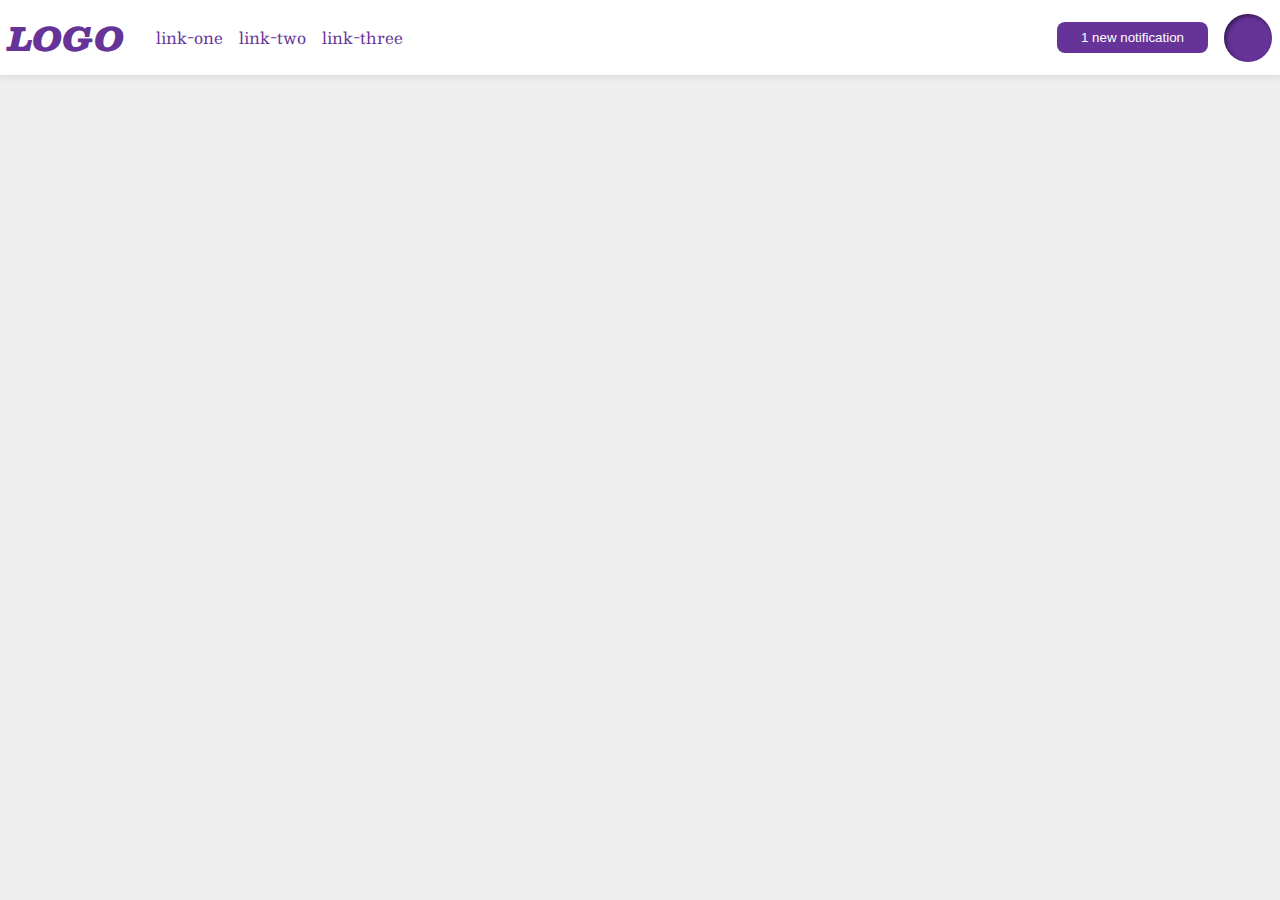
<file: flex/03-flex-header-2/index.html>
<!DOCTYPE html>
<html lang="en">
  <head>
    <meta charset="UTF-8">
    <meta http-equiv="X-UA-Compatible" content="IE=edge">
    <meta name="viewport" content="width=device-width, initial-scale=1.0">
    <title>Flex Header 2</title>
    <link rel="stylesheet" href="style.css">
  </head>
  <body>
    <div class="header">
      <div class="left">
        <div class="logo">
          LOGO
        </div>
        <ul class="links">
          <li><a href="google.com">link-one</a></li>
          <li><a href="google.com">link-two</a></li>
          <li><a href="google.com">link-three</a></li>
        </ul>
      </div>

      <div class="right">
        <button class="notifications">
          1 new notification
        </button>
        <div class="profile-image"></div>
      </div>
    </div>  
  </body>
</html>
</file>
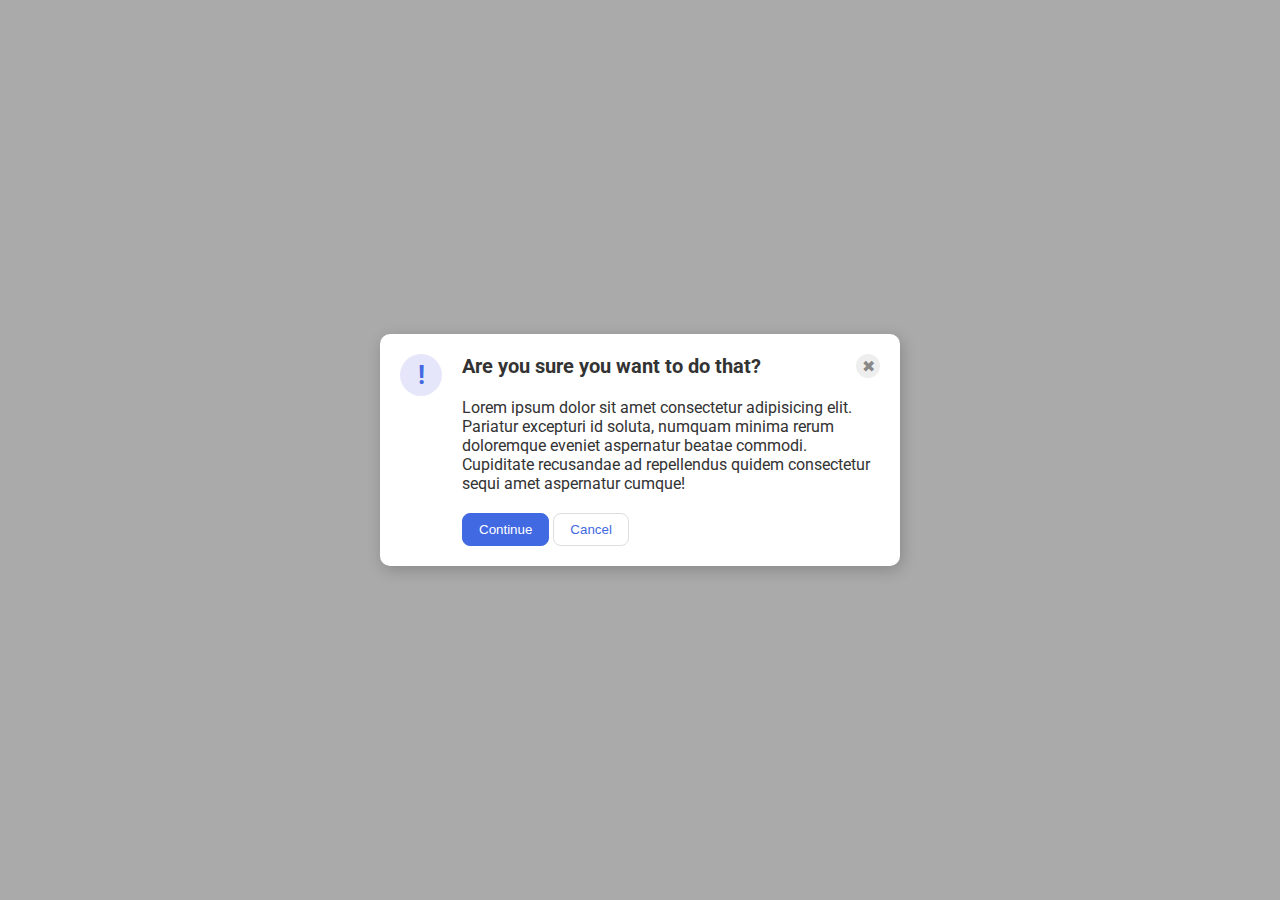
<file: flex/05-flex-modal/index.html>
<!DOCTYPE html>
<html lang="en">
  <head>
    <meta charset="UTF-8">
    <meta http-equiv="X-UA-Compatible" content="IE=edge">
    <meta name="viewport" content="width=device-width, initial-scale=1.0">
    <link rel="stylesheet" href="style.css">
    <title>Modal</title>
  </head>
  <body>
    <div class="modal">
      <div class="left">
        <div class="icon">!</div>
      </div>
      
      <div class="right">
        <div class="header-container">
          <div class="header">Are you sure you want to do that?</div>
          <div class="close-button">✖</div>
        </div>
        
        <div class="text">Lorem ipsum dolor sit amet consectetur adipisicing elit. Pariatur excepturi id soluta, numquam minima rerum doloremque eveniet aspernatur beatae commodi. Cupiditate recusandae ad repellendus quidem consectetur sequi amet aspernatur cumque!</div>

        
        <button class="continue">Continue</button>
        <button class="cancel">Cancel</button>
        
      </div>
      
    </div>
  </body>
</html>
</file>
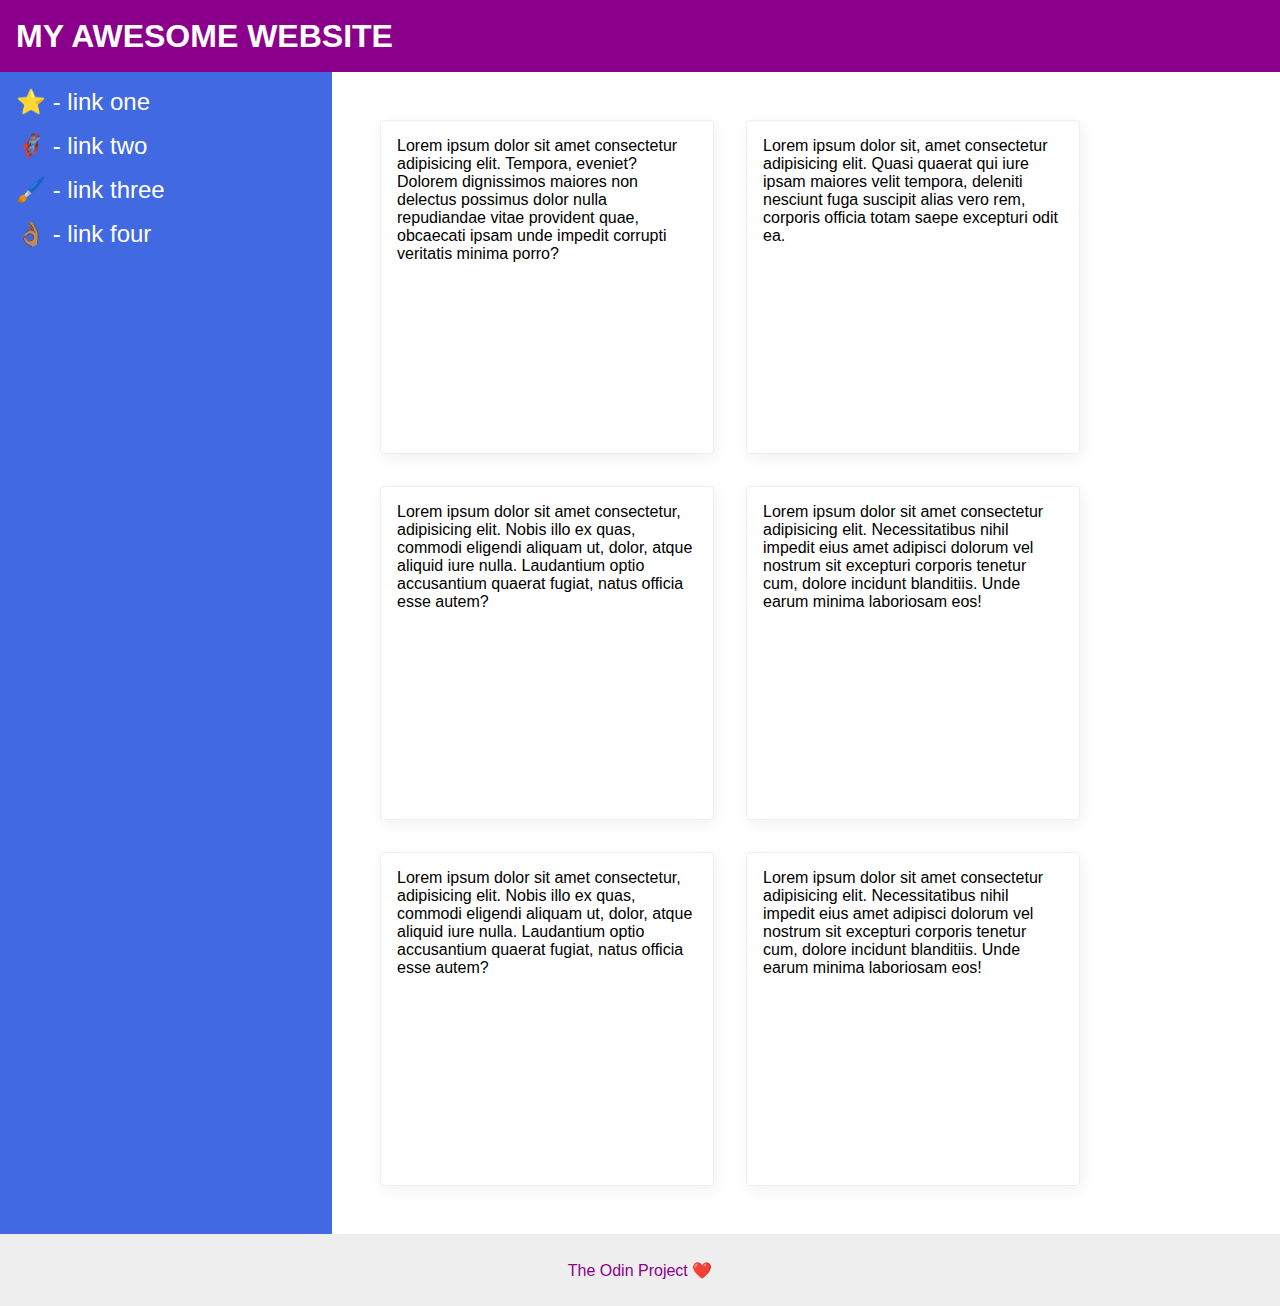
<file: flex/07-flex-layout-2/index.html>
<!DOCTYPE html>
<html lang="en">
  <head>
    <meta charset="UTF-8">
    <meta http-equiv="X-UA-Compatible" content="IE=edge">
    <meta name="viewport" content="width=device-width, initial-scale=1.0">
    <title>The Holy Grail</title>
    <link rel="stylesheet" href="style.css">
  </head>
  <body>
    <div class="header">
      MY AWESOME WEBSITE
    </div>
    <!-- Added "content-container" div -->
    <div class="content-container">
      <div class="sidebar">
        <ul>
          <li><a href="#">⭐ - link one</a></li>
          <li><a href="#">🦸🏽‍♂️ - link two</a></li>
          <li><a href="#">🖌️ - link three</a></li>
          <li><a href="#">👌🏽 - link four</a></li>
        </ul>
      </div>
      <!-- Added "cards" div -->
      <div class="cards">
        <div class="card">Lorem ipsum dolor sit amet consectetur adipisicing elit. Tempora, eveniet? Dolorem dignissimos maiores non delectus possimus dolor nulla repudiandae vitae provident quae, obcaecati ipsam unde impedit corrupti veritatis minima porro?</div>
        <div class="card">Lorem ipsum dolor sit, amet consectetur adipisicing elit. Quasi quaerat qui iure ipsam maiores velit tempora, deleniti nesciunt fuga suscipit alias vero rem, corporis officia totam saepe excepturi odit ea.</div>
        <div class="card">Lorem ipsum dolor sit amet consectetur, adipisicing elit. Nobis illo ex quas, commodi eligendi aliquam ut, dolor, atque aliquid iure nulla. Laudantium optio accusantium quaerat fugiat, natus officia esse autem?</div>
        <div class="card">Lorem ipsum dolor sit amet consectetur adipisicing elit. Necessitatibus nihil impedit eius amet adipisci dolorum vel nostrum sit excepturi corporis tenetur cum, dolore incidunt blanditiis. Unde earum minima laboriosam eos!</div>
        <div class="card">Lorem ipsum dolor sit amet consectetur, adipisicing elit. Nobis illo ex quas, commodi eligendi aliquam ut, dolor, atque aliquid iure nulla. Laudantium optio accusantium quaerat fugiat, natus officia esse autem?</div>
        <div class="card">Lorem ipsum dolor sit amet consectetur adipisicing elit. Necessitatibus nihil impedit eius amet adipisci dolorum vel nostrum sit excepturi corporis tenetur cum, dolore incidunt blanditiis. Unde earum minima laboriosam eos!</div>
      </div>
    </div>
    <div class="footer">
      The Odin Project ❤️
    </div>
  </body>
</html>
</file>
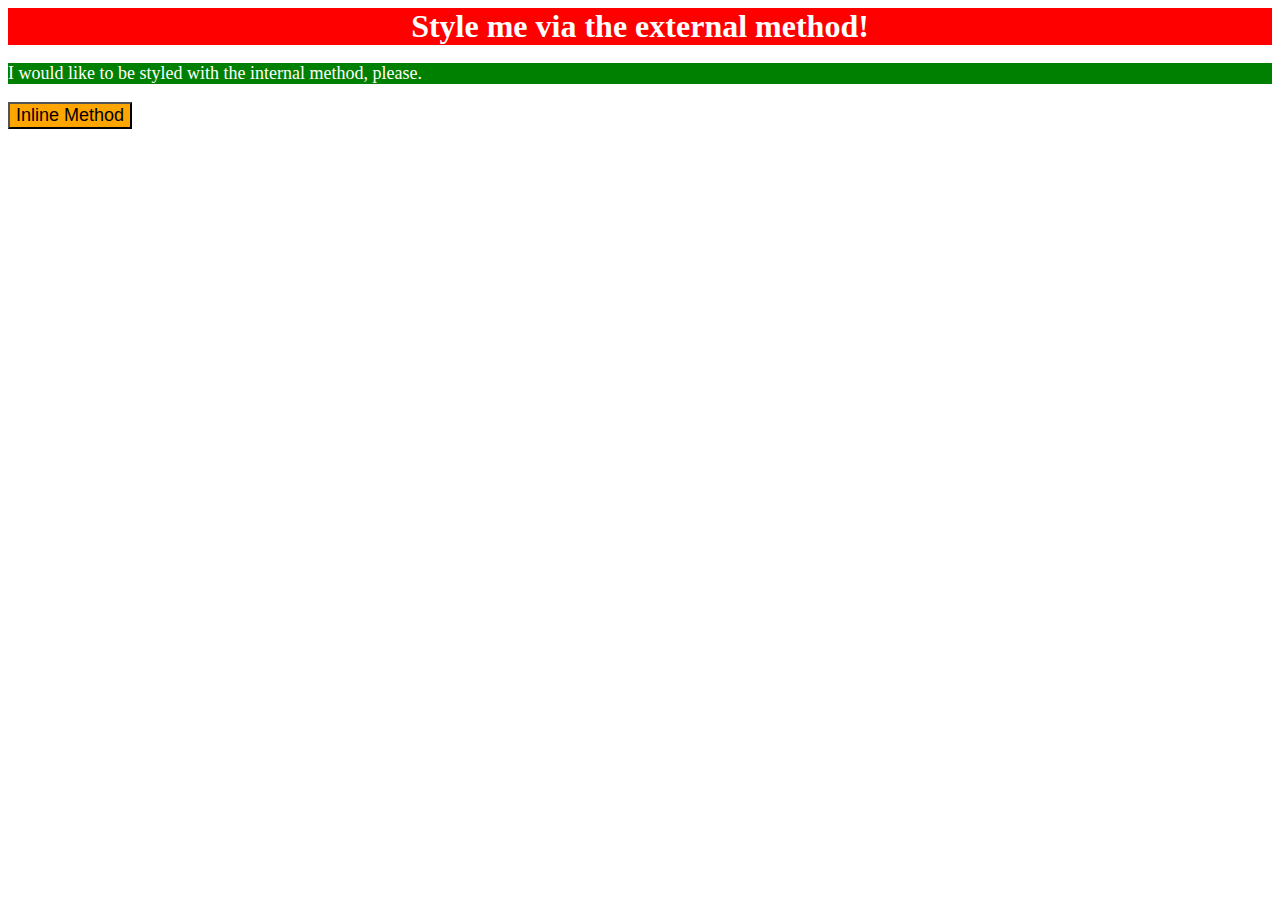
<file: foundations/01-css-methods/index.html>
<!DOCTYPE html>
<html lang="en">
  <head>
    <meta charset="UTF-8">
    <meta http-equiv="X-UA-Compatible" content="IE=edge">
    <meta name="viewport" content="width=device-width, initial-scale=1.0">
    <title>Methods for Adding CSS</title>
    <link rel="stylesheet" href="style.css">
    <style>
      p{
        background: green;
        color: white;
        font-size: 18px;
      }
    </style>
  </head>
  <body>

    <div>Style me via the external method!</div>

    <p>I would like to be styled with the internal method, please.</p>
    
    <button style="background: orange; font-size: 18px;">Inline Method</button>

  </body>
</html>
</file>
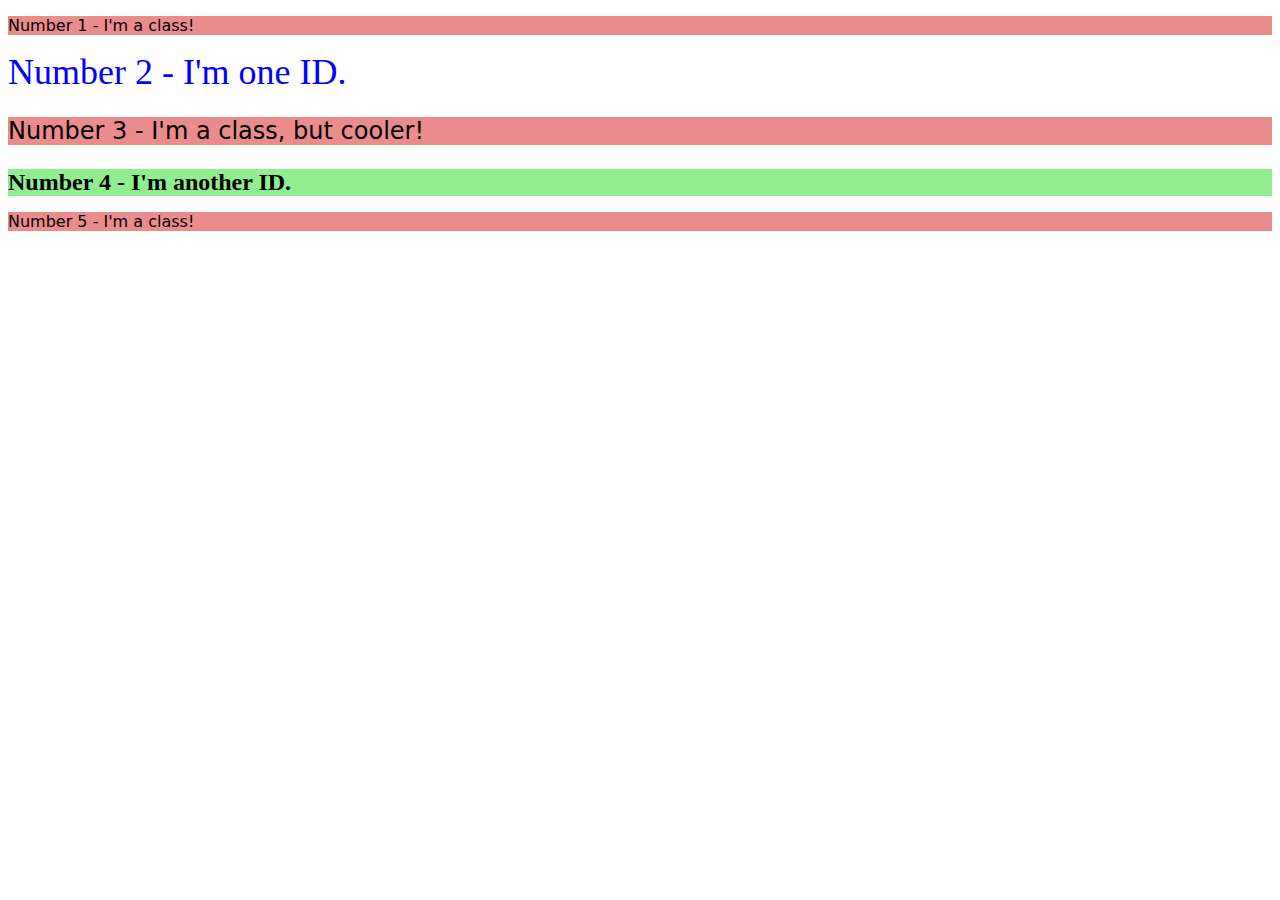
<file: foundations/02-class-id-selectors/index.html>
<!DOCTYPE html>
<html lang="en">
  <head>
    <meta charset="UTF-8">
    <meta http-equiv="X-UA-Compatible" content="IE=edge">
    <meta name="viewport" content="width=device-width, initial-scale=1.0">
    <title>Class and ID Selectors</title>
    <link rel="stylesheet" href="style.css">
  </head>
  <body>
    <p>Number 1 - I'm a class!</p>
    <div id="div1">Number 2 - I'm one ID.</div>
    <p class="p2">Number 3 - I'm a class, but cooler!</p>
    <div id="div2">Number 4 - I'm another ID.</div>
    <p class="p3">Number 5 - I'm a class!</p>
  </body>
</html>
</file>
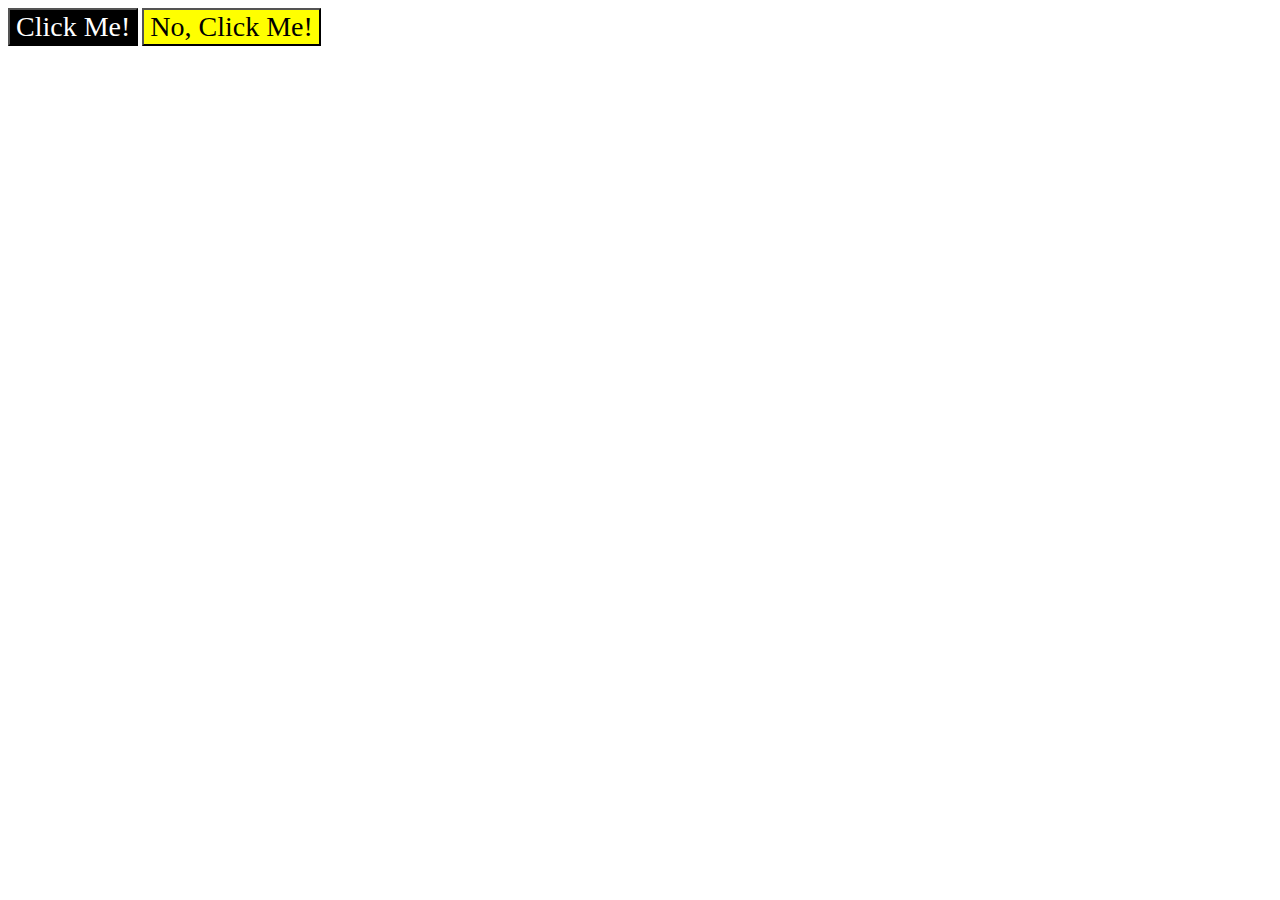
<file: foundations/03-grouping-selectors/index.html>
<!DOCTYPE html>
<html lang="en">
  <head>
    <meta charset="UTF-8">
    <meta http-equiv="X-UA-Compatible" content="IE=edge">
    <meta name="viewport" content="width=device-width, initial-scale=1.0">
    <title>Grouping Selectors</title>
    <link rel="stylesheet" href="style.css">
  </head>
  <body>
    <button class="click-me">Click Me!</button>
    <button class="clickable">No, Click Me!</button>
  </body>
</html>
</file>
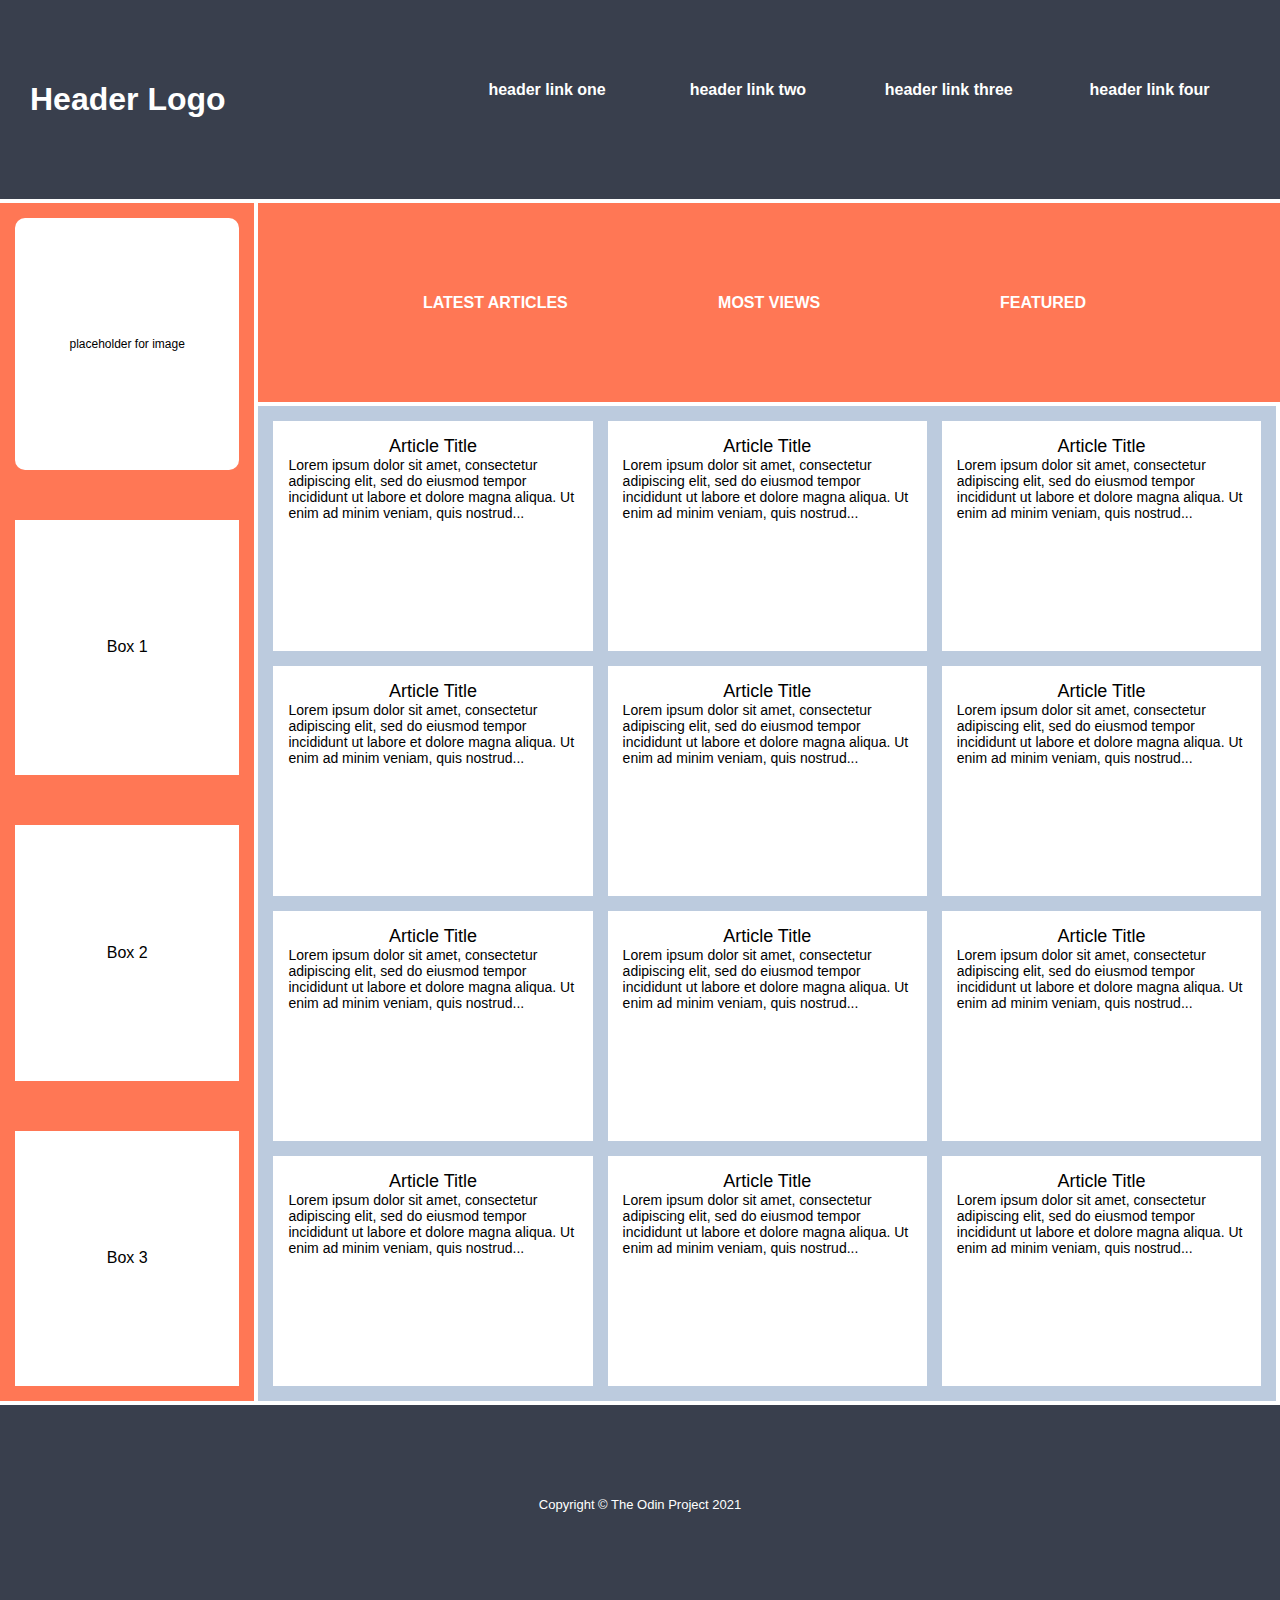
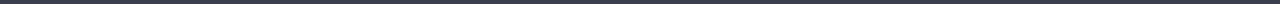
<file: grid/03-grid-layout-3/index.html>
<!DOCTYPE html>
<html lang="en">
  <head>
    <meta charset="UTF-8">
    <meta http-equiv="X-UA-Compatible" content="IE=edge">
    <meta name="viewport" content="width=device-width, initial-scale=1.0">
    <title>Holy Grail Mockup</title>
    <link rel="stylesheet" href="style.css">
  </head>
  <body>
    <div class="container">

      <div class="header">
        <div class="logo">Header Logo</div>
        <div class="menu">
          <ul>
            <li>header link one</li>
            <li>header link two</li>
            <li>header link three</li>
            <li>header link four</li>
          </ul>
        </div>
      </div>

      <div class="sidebar">
        <div class="photo">
          <p>placeholder for image</p>    
        </div>
        <div class="side-content">Box 1
        </div>
        <div class="side-content">Box 2
        </div>
        <div class="side-content">Box 3
        </div>
      </div>

      <div id="nav">
        <ul>
          <li>Latest Articles</li>
          <li>Most Views</li>
          <li>Featured</li>
        </ul>
      </div>

      <div class="article">
        <div class="card">
          <p class="title">Article Title</p>
          <p>Lorem ipsum dolor sit amet, consectetur adipiscing elit, sed do eiusmod tempor incididunt ut labore et dolore magna aliqua. Ut enim ad minim veniam, quis nostrud...</p>
        </div>
        <div class="card">
          <p class="title">Article Title</p>
          <p>Lorem ipsum dolor sit amet, consectetur adipiscing elit, sed do eiusmod tempor incididunt ut labore et dolore magna aliqua. Ut enim ad minim veniam, quis nostrud...</p>
        </div>
        <div class="card">
          <p class="title">Article Title</p>
          <p>Lorem ipsum dolor sit amet, consectetur adipiscing elit, sed do eiusmod tempor incididunt ut labore et dolore magna aliqua. Ut enim ad minim veniam, quis nostrud...</p>
        </div>
        <div class="card">
          <p class="title">Article Title</p>
          <p>Lorem ipsum dolor sit amet, consectetur adipiscing elit, sed do eiusmod tempor incididunt ut labore et dolore magna aliqua. Ut enim ad minim veniam, quis nostrud...</p>
        </div>
        <div class="card">
          <p class="title">Article Title</p>
          <p>Lorem ipsum dolor sit amet, consectetur adipiscing elit, sed do eiusmod tempor incididunt ut labore et dolore magna aliqua. Ut enim ad minim veniam, quis nostrud...</p>
        </div>
        <div class="card">
          <p class="title">Article Title</p>
          <p>Lorem ipsum dolor sit amet, consectetur adipiscing elit, sed do eiusmod tempor incididunt ut labore et dolore magna aliqua. Ut enim ad minim veniam, quis nostrud...</p>
        </div>
        <div class="card">
          <p class="title">Article Title</p>
          <p>Lorem ipsum dolor sit amet, consectetur adipiscing elit, sed do eiusmod tempor incididunt ut labore et dolore magna aliqua. Ut enim ad minim veniam, quis nostrud...</p>
        </div>
        <div class="card">
          <p class="title">Article Title</p>
          <p>Lorem ipsum dolor sit amet, consectetur adipiscing elit, sed do eiusmod tempor incididunt ut labore et dolore magna aliqua. Ut enim ad minim veniam, quis nostrud...</p>
        </div>
        <div class="card">
          <p class="title">Article Title</p>
          <p>Lorem ipsum dolor sit amet, consectetur adipiscing elit, sed do eiusmod tempor incididunt ut labore et dolore magna aliqua. Ut enim ad minim veniam, quis nostrud...</p>
        </div>
        <div class="card">
          <p class="title">Article Title</p>
          <p>Lorem ipsum dolor sit amet, consectetur adipiscing elit, sed do eiusmod tempor incididunt ut labore et dolore magna aliqua. Ut enim ad minim veniam, quis nostrud...</p>
        </div>
        <div class="card">
          <p class="title">Article Title</p>
          <p>Lorem ipsum dolor sit amet, consectetur adipiscing elit, sed do eiusmod tempor incididunt ut labore et dolore magna aliqua. Ut enim ad minim veniam, quis nostrud...</p>
        </div>
        <div class="card">
          <p class="title">Article Title</p>
          <p>Lorem ipsum dolor sit amet, consectetur adipiscing elit, sed do eiusmod tempor incididunt ut labore et dolore magna aliqua. Ut enim ad minim veniam, quis nostrud...</p>
        </div>
      </div>

      <div class="footer">
        <p>Copyright © The Odin Project 2021
      </div>
      
    </div>
  </body>
</html>
</file>
<file: flex/03-flex-header-2/style.css>
/* this is some magical font-importing.  
you'll learn about it later. */
@import url('https://fonts.googleapis.com/css2?family=Besley:ital,wght@0,400;1,900&display=swap');

body {
  margin: 0;
  background: #eee;
  font-family: Besley, serif;
}

.header {
  background: white;
  border-bottom: 1px solid #ddd;
  box-shadow: 0 0 8px rgba(0,0,0,.1);
  display: flex;
  justify-content: space-between;
  padding: 8px;
}

.profile-image {
  background: rebeccapurple;
  box-shadow: inset 2px 2px 4px rgba(0,0,0,.5);
  border-radius: 50%;
  width: 48px;
  height: 48px;
}

.logo {
  color: rebeccapurple;
  font-size: 32px;
  font-weight: 900;
  font-style: italic;
  display: flex;
  align-items: center;
}

button {
  border: none;
  border-radius: 8px;
  background: rebeccapurple;
  color: white;
  padding: 8px 24px;
}

a {
  /* this removes the line under our links */
  text-decoration: none;
  color: rebeccapurple;
}

ul {
  display: flex;
  gap: 16px;
  padding: 0px;
  margin: 16px;
  list-style-type: none;
}

.left, .right {
  display: flex;
  align-items: center;
  gap: 16px;
  justify-content: space-between;
}
</file>
<file: flex/05-flex-modal/style.css>
@import url('https://fonts.googleapis.com/css2?family=Roboto:wght@400;700&display=swap');

html, body {
  height: 100%;
}

body {
  font-family: Roboto, sans-serif;
  font-size: 16px;
  margin: 0;
  background: #aaa;
  color: #333;
  /* I'll give you this one for free lol */
  display: flex;
  align-items: center;
  justify-content: center;
}

.modal {
  background: white;
  width: 480px;
  padding: 20px;
  border-radius: 10px;
  box-shadow: 2px 4px 16px rgba(0,0,0,.2);
  display: flex;
}

.icon {
  color: royalblue;
  font-size: 26px;
  font-weight: 700;
  background: lavender;
  width: 42px;
  height: 42px;
  border-radius: 50%;
  display: flex;
  align-items: center;
  justify-content: center;
}

.header {
  font-size: 20px;
  font-weight: bold;
  flex: 1;
}

.close-button {
  background: #eee;
  border-radius: 50%;
  color: #888;
  font-weight: 400;
  font-size: 16px;
  height: 24px;
  width: 24px;
  display: flex;
  align-items: center;
  justify-content: center;
}

button {
  padding: 8px 16px;
  border-radius: 8px;
}

button.continue {
  background: royalblue;
  border: 1px solid royalblue;
  color: white;
}

button.cancel {
  background: white;
  border: 1px solid #ddd;
  color: royalblue;
}

.left {
  display: flex;
  padding-right: 20px;
}

.header-container {
  display: flex;
  margin-bottom: 20px;
}


.text {
  margin-bottom: 20px;
}
</file>
<file: flex/07-flex-layout-2/style.css>
body {
  font-family: -apple-system, BlinkMacSystemFont, 'Segoe UI', Roboto, Oxygen, Ubuntu, Cantarell, 'Open Sans', 'Helvetica Neue', sans-serif;
  margin: 0;
  min-height: 100vh;
  /* Added */
  display: flex;
  flex-direction: column;
}

.header {
  height: 72px;
  background: darkmagenta;
  color: white;
  /* Added */
  font-size: 32px;
  font-weight: 900;
  display: flex;
  align-items: center;
  padding-left: 16px;
}

.footer {
  height: 72px;
  background: #eee;
  color: darkmagenta;
  /* Added */
  display: flex;
  justify-content: center;
  align-items: center;
  margin-top: auto;
}
/* Added */
.content-container {
  display: flex;
  flex: 1;
}

.sidebar {
  width: 300px;
  background: royalblue;
  /* Added */
  color: white;
  padding: 16px;
  flex-shrink: 0;
}
/* Added */
.cards {
  display: flex;
  flex-wrap: wrap;
  padding: 32px;
}

.card {
  border: 1px solid #eee;
  box-shadow: 2px 4px 16px rgba(0,0,0,.06);
  border-radius: 4px;
  /* Added */
  padding: 16px;
  margin: 16px;
  width: 300px;
  height: 300px;
}
/* Added */
a {
  text-decoration: none;
  color: white;
  font-size: 24px;
}
/* Added */
ul {
  list-style-type: none;
  padding: 0;
  margin: 0;
}
/* Added */
li {
  margin-bottom: 16px;
}
</file>
<file: foundations/01-css-methods/style.css>
div {
  color: white;
  background: red;
  font-size: 32px;
  text-align: center;
  font-weight: bold;
}
</file>
<file: foundations/02-class-id-selectors/style.css>
p {
  background-color: rgb(235, 140, 140);
  font-family: Verdana, "DejaVu Sans", sans-serif;

}

#div1 {
  color: rgb(0, 0, 255);
  font-size: 36px;
}

.p2 {
  font-size: 24px;
}

#div2 {
  background-color: rgb(144, 238, 144);
  font-size: 24px;
  font-weight: bold;
}
</file>
<file: foundations/03-grouping-selectors/style.css>
.click-me,
.clickable {
  font-size: 28px;
  font-family: "Times New Roman", Helvetica, sans-serif;
}

.click-me {
  background-color: black;
  color: white;
}

.clickable {
  background-color: yellow;
}
</file>
<file: grid/03-grid-layout-3/style.css>
* {
  margin: 0;
  padding: 0;
}

.container {
  text-align: center;
  display: grid;
  gap: 4px;
  grid-template-rows: 1fr 1fr 5fr 1fr;
  grid-template-columns: 1fr 4fr;
}

.container div {
  padding: 15px;
  font-size: 32px;
  font-family: Helvetica;
  font-weight: bold;
  color: white;
}

.header {
  background-color: #393f4d;
  grid-area: 1 / 1 / 2 / 4;
  display: grid;
  justify-content: space-between;
  align-content: center;
  grid-template-columns: 1fr 2fr;
}

.logo {
  justify-self:  start;
}

.header ul {
  display: grid;
  list-style-type: none;
}

.menu ul,
.menu li {
  font-size: 16px;
}

.menu ul {
  display: grid;
  grid-template-columns: 1fr 1fr 1fr 1fr;
}

.sidebar {
  background-color: #FF7755;
  grid-area: 2 / 1 / 4 / 1;
  display: grid;
  gap: 50px;
  text-align: center;
}

.sidebar .photo {
  background-color: white;
  color: black;
  font-size: 12px;
  font-weight: normal;
  border-radius: 10px;
}


.sidebar .side-content {
  background-color: white;
  color: black;
  font-size: 16px;
  font-weight: normal;
}

.photo {
  display: grid;
  justify-content: center;
  align-items: center;
}

.side-content {
  display: grid;
  justify-content: center;
  align-items: center;
}

#nav {
  background-color: #FF7755;
  grid-area: 2 / 2 / 2 / 4;
  padding-left: 100px;
  padding-right: 100px;
  display: grid;
  align-content: center;
}

#nav ul li {
  font-size: 16px;
  text-transform: uppercase;
}

#nav ul {
  display: grid;
  grid-template-columns: 1fr 1fr 1fr;
  list-style-type: none;
}

.article {
  background-color: #bccbde;
  grid-area: 3 / 2;
  display: grid;
  grid-template-columns: repeat(auto-fill, minmax(250px, 1fr));
  gap: 15px;
}

.article p {
  font-size: 18px;
  font-family: sans-serif;
  color: white;
  text-align: left;
}

.article .card {
  background-color: #FFFFFF;
  color: black;
  text-align: center;
}

.card {
  height: 200px;
}

.card p {
  color: black;
  font-weight: normal;
  font-size: 14px;
}

.card .title {
  font-size: 18px;
  text-align: center;
}

.footer {
  background-color: #393f4d;
  grid-area: 4 / 1 /4 / 4;
  display: grid;
  align-content: center;
}

.footer p {
  font-size: 13px;
  font-weight: normal;  
}
</file>
